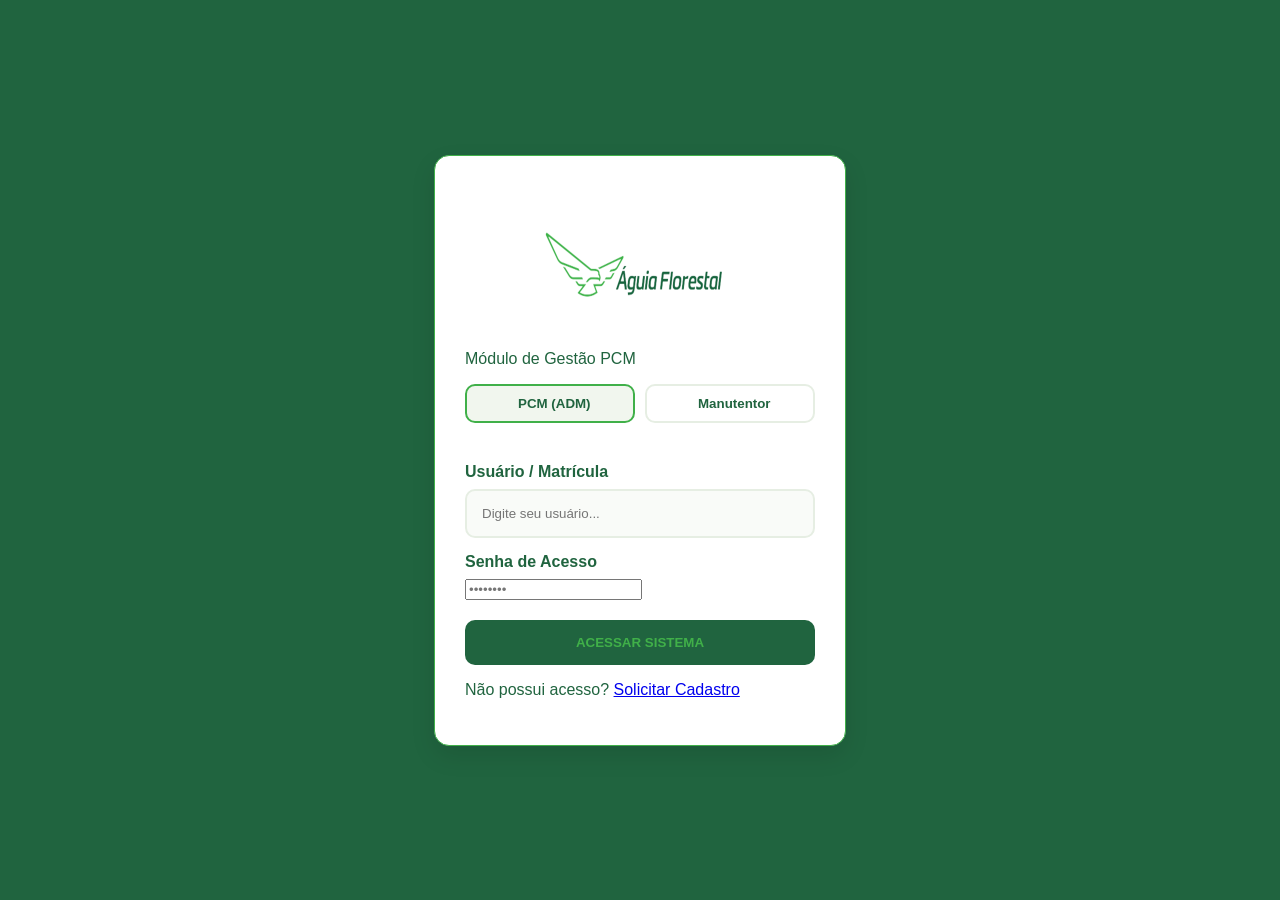
<file: index.html>
<!DOCTYPE html>
<html lang="pt-br">
<head>
    <meta charset="UTF-8">
    <meta name="viewport" content="width=device-width, initial-scale=1.0">
    <title>PCM Águia | Tactical Management</title>
    <link rel="stylesheet" href="https://cdnjs.cloudflare.com/ajax/libs/font-awesome/6.5.0/css/all.min.css">
    <link rel="stylesheet" href="style.css">
</head>
<body>

    <div class="sidebar">
        <div class="logo-container">
            <img src="logo2.png" alt="Águia Florestal" class="logo-img">
        </div>
        
        <nav class="nav-links">
            <button onclick="openTab('mod1')" class="nav-btn"><i class="fas fa-book"></i> Manuais </button>
            <button onclick="openTab('mod2')" class="nav-btn active"><i class="fas fa-calendar-check"></i> Checklists</button>
            <button onclick="openTab('mod3')" class="nav-btn"><i class="fas fa-tools"></i> Manutenções</button>
        </nav>
        <li onclick="fazerLogout()" style="margin-top: auto; border-top: 1px solid rgba(255,255,255,0.1);">
            <i class="fas fa-sign-out-alt"></i>
            <span>Sair / Alternar Conta</span>
        </li>

        
    </div>

    <main class="main-content">
        <header class="content-header">
            <div class="header-title">
                <h1>Painel de Prevenção</h1>
                <p>Gestão de Checklists Mensais e Agendas</p>
            </div>
            <div class="header-tools">
                <span class="badge-military">OPERACIONAL</span>
            </div>
        </header>

        <section id="mod1" class="tab-content">
            <div class="card glass-military">
                <h3><i class="fas fa-book"></i> Biblioteca Técnica</h3>
                
                <select id="selecaoManual" onchange="visualizarManual()">
                    <option value="">Selecione o Manual...</option>
                    <option value="f1710d">Forwarder John Deere 1710D</option>
                    <option value="h1270e">Harvester John Deere 1270E</option>
                    <option value="jd160glc">Escavadeira John Deere 160GLC</option>
                    <option value="h415">Cabeçote Harvester H415</option>
                    <option value="h480c">Cabeçote Harvester H480C</option>
                </select>
        
                <div id="manualDisplay" style="display:none; margin-top: 20px;">
                    <h4 id="targetEquip" style="color: #a4c639;"></h4>
                    <a id="btnAbrirPDF" href="#" target="_blank" class="btn-tactical" style="display:none; text-decoration:none; text-align:center; margin-top:15px;">
                        <i class="fas fa-file-pdf"></i> ABRIR MANUAL PDF
                    </a>
                </div>
            </div>
        </section>

        <section id="mod2" class="tab-content active">
            <div class="card glass-military">
                <h3><i class="fas fa-calendar-check"></i> Checklist Operacional</h3>
                
                <select id="maquinaChecklist" onchange="gerarCamposChecklist()">
                    <option value="">Selecione para inspeção...</option>
                    <option value="f1710d">Forwarder 1710D</option>
                    <option value="h1270e">Harvester 1270E</option>
                    <option value="jd160glc">Escavadeira 160GLC</option>
                    <option value="h415">Cabeçote H415</option>
                    <option value="h480c">Cabeçote H480C</option>
                </select>
        
                <form id="checklistDinamicoForm" style="display:none; margin-top: 20px;">
                    <div id="areaPerguntas"></div>
                    <textarea id="obsChecklist" placeholder="Observações..."></textarea>
                    <button type="submit" class="btn-tactical">ENVIAR AO PCM</button>
                </form>
            </div>
        </section>

        <section id="mod3" class="tab-content">
            <div id="painel-status-adm" class="dashboard-header adm-only">
                <div class="stat-card">
                    <div class="stat-icon icon-pendente"><i class="fas fa-exclamation-triangle"></i></div>
                    <div class="stat-data">
                        <p>Pendentes</p>
                        <h2 id="count-pendente">0</h2>
                    </div>
                </div>
                <div class="stat-card">
                    <div class="stat-icon icon-execucao"><i class="fas fa-cogs"></i></div>
                    <div class="stat-data">
                        <p>Em Execução</p>
                        <h2 id="count-execucao">0</h2>
                    </div>
                </div>
                <div class="stat-card">
                    <div class="stat-icon icon-concluida"><i class="fas fa-check-circle"></i></div>
                    <div class="stat-data">
                        <p>Concluídas</p>
                        <h2 id="count-concluida">0</h2>
                    </div>
                </div>
            </div>

            <div class="card glass-military adm-only" id="area-cadastro-maquina" style="margin-bottom: 20px;">
                <h3><i class="fas fa-plus-circle"></i> Gerenciar Frota</h3>
                <form id="formCadastroMaquina" onsubmit="salvarMaquinaNoPython(event)" style="display: grid; grid-template-columns: 1fr 1fr; gap: 15px;">
                    <input type="text" id="newNomeMaquina" placeholder="Nome (Ex: Skidder 548L-II)" required class="input-tactical">
                    <input type="text" id="newIdMaquina" placeholder="ID/Sufixo (Ex: sk548)" required class="input-tactical">
                    <button type="submit" class="btn-tactical" style="grid-column: span 2; background: #20643f;">
                        <i class="fas fa-save"></i> CADASTRAR NO SISTEMA (PYTHON)
                    </button>
                </form>
                
                <div id="lista-maquinas" style="margin-top: 20px;"></div>
            </div>

            <div class="card glass-military adm-only" id="area-criacao-os">
                <h3><i class="fas fa-file-medical"></i> Abertura de Ordem de Serviço</h3>
                <form id="formOS" onsubmit="gerarNovaOS(event)" style="display: grid; grid-template-columns: 1fr 1fr; gap: 15px;">
                    <input type="text" id="osSolicitante" placeholder="Nome do Solicitante" required class="input-tactical">
                    <select id="osMaquina" required class="input-tactical">
                        <option value="">Selecione a Máquina...</option>
                        <option value="f1710d">Forwarder 1710D</option>
                        <option value="h1270e">Harvester 1270E</option>
                        <option value="jd160glc">Escavadeira 160GLC</option>
                    </select>
                    <input type="number" id="osHorimetro" placeholder="Horímetro Atual" required class="input-tactical">
                    <select id="osPrioridade" required class="input-tactical">
                        <option value="Baixa">Baixa</option>
                        <option value="Média">Média</option>
                        <option value="Alta">Alta</option>
                    </select>
                    <textarea id="osProblema" placeholder="Descrição detalhada do defeito..." style="grid-column: span 2;" required></textarea>
                    <button type="submit" class="btn-tactical" style="grid-column: span 2;">EMITIR ORDEM DE SERVIÇO</button>
                </form>
            </div>

            <div class="card glass-military" style="margin-top: 20px;">
                <div style="display: flex; justify-content: space-between; align-items: center; margin-bottom: 20px;">
                    <h3><i class="fas fa-tools"></i> Quadro de Manutenções</h3>
                    <input type="text" id="buscaOS" placeholder="Filtrar por máquina..." onkeyup="carregarOrdensGerais()" style="background: rgba(255,255,255,0.1); border: 1px solid #40b049; color: white; padding: 8px; border-radius: 5px; width: 250px;">
                </div>
                <div id="container-ordens-servico" class="lista-os-grid"></div>
            </div>
        </section>
    </main>

    <div id="modalDetalhes" class="modal-os" onclick="fecharModalExterno(event)">
        <div class="modal-content glass-military">
            <div id="corpoModal">
                </div>
            <button onclick="fecharModal()" class="btn-fechar-minimal">FECHAR</button>
        </div>
    </div>

    <script src="script.js"></script>
</body>
</html>
</file>
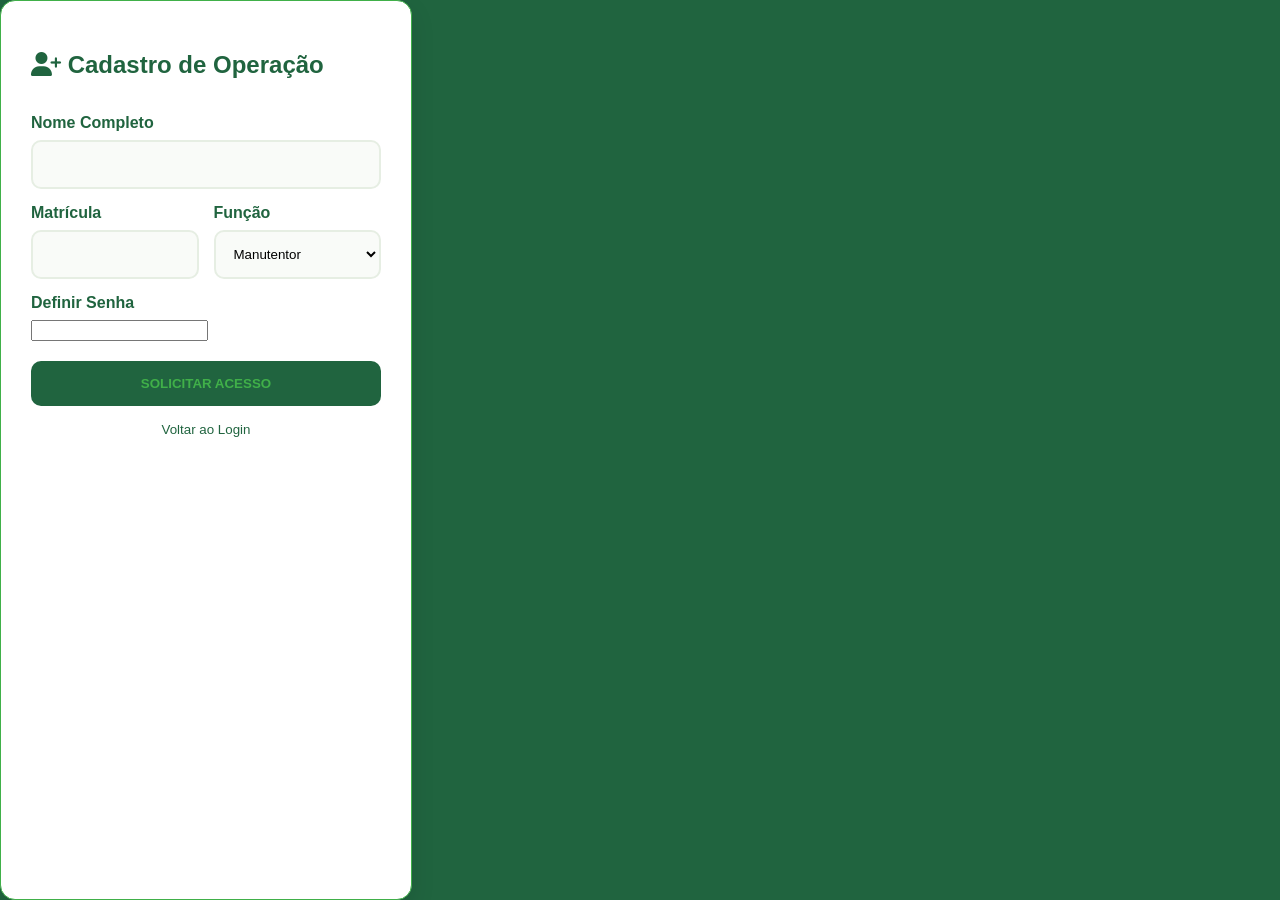
<file: login/cadastro.html>
<!DOCTYPE html>
<html lang="pt-br">
<head>
    <meta charset="UTF-8">
    <title>Cadastro | Águia PCM</title>
    <link rel="stylesheet" href="https://cdnjs.cloudflare.com/ajax/libs/font-awesome/6.5.0/css/all.min.css">
    <link rel="stylesheet" href="../style.css"> </head>
<body style="background: var(--military-green);">
    <div class="login-card" style="max-width: 500px;">
        <h2><i class="fas fa-user-plus"></i> Cadastro de Operação</h2>
        
        <form id="cadastroForm">
            <label for="cad-nome">Nome Completo</label>
            <input type="text" id="cad-nome" required>
            
            <div style="display: flex; gap: 15px;">
                <div style="flex:1">
                    <label for="cad-matricula">Matrícula</label>
                    <input type="text" id="cad-matricula" required>
                </div>
                <div style="flex:1">
                    <label for="cad-funcao">Função</label>
                    <select id="cad-funcao" style="width:100%; padding:14px; border-radius:10px; border:2px solid #E6EEE3;">
                        <option value="MANUTENTOR">Manutentor</option>
                        <option value="PCM">Gestor PCM</option>
                    </select>
                </div>
            </div>
    
            <label for="cad-senha">Definir Senha</label>
            <input type="password" id="cad-senha" required>
            
            <button type="submit" class="btn-login">SOLICITAR ACESSO</button>
            
            <button type="button" onclick="window.location.href='login.html'" 
                    style="width:100%; background:none; border:none; margin-top:15px; color:var(--military-green); cursor:pointer;">
                Voltar ao Login
            </button>
        </form>
    </div>
    
    <script src="cadastro.js"></script>
</body>
</html>
</file>
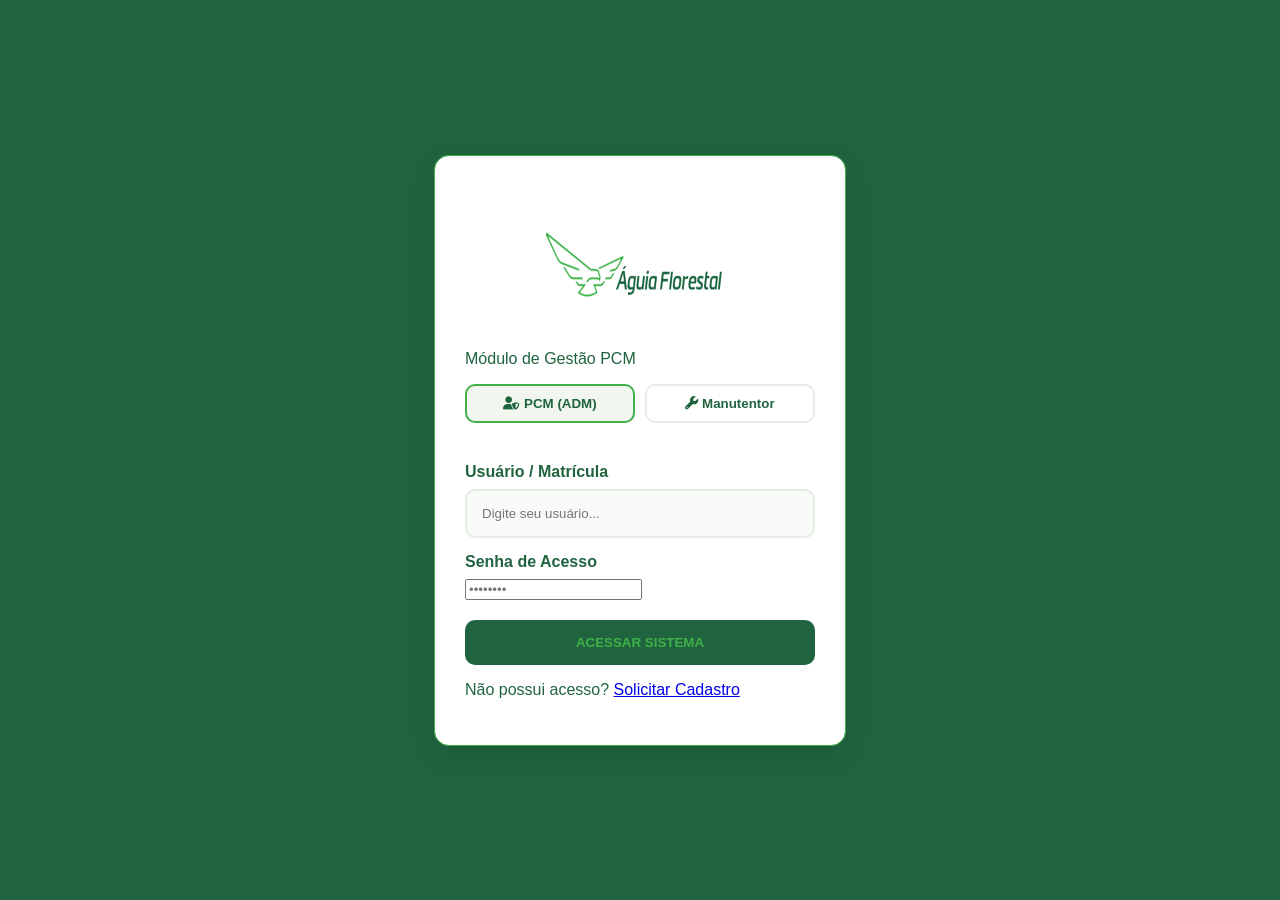
<file: login/login.html>
<!DOCTYPE html>
<html lang="pt-br">
<head>
    <meta charset="UTF-8">
    <meta name="viewport" content="width=device-width, initial-scale=1.0">
    <title>Login | Águia PCM</title>
    <link rel="stylesheet" href="https://cdnjs.cloudflare.com/ajax/libs/font-awesome/6.5.0/css/all.min.css">
    <link rel="stylesheet" href="../style.css">
</head>
<body>
    <div class="login-container">
        <div class="login-card">
            <div class="login-header">
                <i class="fas fa-eagle"></i>
                <img src="../logo.png" alt="Águia Florestal" class="login-logo-img">
                <p>Módulo de Gestão PCM</p>
            </div>

            <div class="role-selector">
                <button type="button" class="role-btn active" id="btn-pcm" onclick="selectRole('PCM')">
                    <i class="fas fa-user-shield"></i> PCM (ADM)
                </button>
                <button type="button" class="role-btn" id="btn-manu" onclick="selectRole('MANUTENTOR')">
                    <i class="fas fa-wrench"></i> Manutentor
                </button>
            </div>
            
            <form id="loginForm">
                <div class="input-group">
                    <label>Usuário / Matrícula</label>
                    <input type="text" id="username" placeholder="Digite seu usuário..." required>
                </div>
                <div class="input-group">
                    <label>Senha de Acesso</label>
                    <input type="password" id="password" placeholder="••••••••" required>
                </div>
                <button type="submit" class="btn-login">ACESSAR SISTEMA</button>
            </form>
            
            <div class="login-footer">
                <p>Não possui acesso? <a href="cadastro.html">Solicitar Cadastro</a></p>
            </div>
        </div>
    </div>
    <script src="login.js"></script>
</body>
</html>
</file>
<file: style.css>
:root {
    --military-green: #20643f; 
    --light-green: #40b049;    
    --off-white: #F9FBF8; /* Fundo claro e limpo */
    --text-gray: #D1D9CD;
}

body {
    margin: 0;
    font-family: 'Inter', sans-serif;
    background: var(--off-white); /* Removemos o preto daqui */
    color: var(--military-green); /* Texto principal volta a ser verde escuro */
    display: flex;
    height: 100vh;
}

/* Sidebar */
.sidebar {
    width: 280px;
    background: var(--military-green);
    color: white;
    display: flex;
    flex-direction: column;
    padding: 30px 20px;
}

/* Atualização do Container do Logo */
.logo-container {
    display: flex;
    justify-content: center; /* Centraliza o logo horizontalmente */
    align-items: center;
    margin-bottom: 50px;
    padding: 10px; /* Espaçamento interno opcional */
}

/* Nova Estilização para o Logo em Imagem */
.logo-img {
    width: 500px;       /* Faz o logo ocupar toda a largura disponível da sidebar */
    height: 500px;      /* Mantém a proporção original sem distorcer */
    max-height: 120px; /* Aumente este valor (ex: de 80px para 120px ou mais) para ele crescer verticalmente */
    display: block;    /* Garante o comportamento de bloco para centralização */
    margin: 0 auto;    /* Centraliza o logo caso ele não ocupe 100% da largura */
}

.nav-btn {
    background: none; border: none; color: #D1D9CD;
    padding: 15px; text-align: left; width: 100%;
    border-radius: 12px; margin-bottom: 8px;
    cursor: pointer; font-weight: 600;
}

.nav-btn.active {
    background: var(--light-green);
    color: var(--military-green);
}

/* Layout Principal */
.main-content { flex: 1; padding: 40px; overflow-y: auto; }

.content-header {
    display: flex; justify-content: space-between;
    align-items: center; margin-bottom: 40px;
}

.badge-military {
    background: var(--military-green); color: var(--light-green);
    padding: 8px 15px; border-radius: 5px; font-weight: 800; font-size: 0.8rem;
    border: 1px solid var(--light-green);
}

/* Cards */
.grid-layout {
    display: grid; grid-template-columns: 1fr 1.5fr; gap: 30px;
}

.card.glass-military {
    background: #ffffff; /* Fundo branco do card */
    border: 1px solid #DDE5DA;
    border-radius: 20px; 
    padding: 30px;
    box-shadow: 10px 10px 30px rgba(59, 74, 50, 0.05);
}

.view-tag {
    font-size: 0.7rem; background: var(--off-white);
    padding: 5px 10px; border-radius: 50px; color: var(--sage);
}

/* Formulários */
label { display: block; margin: 15px 0 8px; font-weight: 700; color: var(--military-green); }
select, textarea {
    width: 100%; padding: 15px; border-radius: 10px;
    border: 2px solid #E6EEE3; background: #F9FBF8;
}

.alert-info {
    margin: 20px 0; padding: 15px; background: #F1F6EE;
    border-radius: 10px; font-size: 0.85rem; color: var(--sage);
    display: flex; align-items: center; gap: 10px;
}

.btn-tactical {
    width: 100%; 
    padding: 18px; 
    border: none; 
    border-radius: 12px;
    background: #20643f; /* Verde Escuro */
    color: #40b049;    /* Verde Claro */
    font-weight: 800; 
    cursor: pointer; 
    transition: 0.3s;
    text-transform: uppercase;
    letter-spacing: 1px;
}

.btn-tactical:hover {
    background: #1A1F16; /* Quase preto para o hover */
    color: #ffffff;
    transform: translateY(-2px);
}

#areaPerguntas h4 {
    color: #20643f !important;
    border-bottom: 2px solid #40b049 !important;
    padding-bottom: 10 box;
    margin-bottom: 20px;
    font-size: 1.1rem;
}

/* Esconde todas as abas por padrão */
.tab-content {
    display: none;
}

/* Mostra apenas a que tiver a classe active */
.tab-content.active {
    display: block;
}

#areaPerguntas span {
    color: var(--dark-slate) !important; /* Força a cor escura em vez do branco */
    font-weight: 500;
}

#areaPerguntas h4 {
    color: var(--military-green) !important;
    margin-bottom: 20px;
    border-bottom: 2px solid var(--light-green);
    padding-bottom: 10px;
}

/* Estilo para as linhas das peças */
#areaPerguntas div {
    border-bottom: 1px solid #eee !important; /* Linha divisória clara */
    padding: 12px 5px !important;
}

.grid-layout {
    display: grid;
    grid-template-columns: 1fr 1fr;
    gap: 20px;
}

/* Garante que inputs de texto sigam o padrão dos selects */
input[type="text"], input[type="number"] {
    width: 100%;
    padding: 15px;
    border-radius: 10px;
    border: 2px solid #E6EEE3;
    background: #F9FBF8;
    box-sizing: border-box; /* Importante para não esticar */
}

.login-container {
    width: 100%;
    display: flex;
    justify-content: center;
    align-items: center;
    background: var(--military-green); /* Fundo da tela de login agora é o verde oficial */
}

.login-body {
    background-color: #0d0f0d; /* Fundo padrão AGUIAPCM */
    display: flex;
    justify-content: center;
    align-items: center;
    height: 100vh;
    margin: 0;
}

.input-login {
    width: 100%;
    padding: 12px;
    margin: 10px 0;
    background: rgba(255, 255, 255, 0.05);
    border: 1px solid #40b049;
    border-radius: 5px;
    color: white;
    box-sizing: border-box; /* Garante que o padding não aumente o tamanho */
}

.btn-acessar {
    width: 100%;
    padding: 12px;
    margin-top: 20px;
    background: linear-gradient(135deg, #40b049, #20643f);
    border: none;
    border-radius: 5px;
    color: white;
    font-weight: bold;
    cursor: pointer;
    transition: 0.3s;
}

.btn-acessar:hover {
    filter: brightness(1.2);
    box-shadow: 0 0 15px rgba(64, 176, 73, 0.4);
}

.btn-login {
    background: linear-gradient(135deg, #40b049, #20643f);
    color: white;
    font-weight: bold;
    border: none;
    cursor: pointer;
    transition: 0.3s;
}

.login-card {
    background: #ffffff; 
    border: 1px solid var(--light-green);
    padding: 30px;
    border-radius: 15px;
    width: 350px;
    box-shadow: 0 10px 25px rgba(0,0,0,0.1);
    display: flex;
    flex-direction: column;
}

.login-header i {
    font-size: 3rem;
    color: var(--light-green); /* Verde claro oficial  */
    margin-bottom: 15px;
    text-align: center;  /* Centraliza o texto "Módulo de Gestão PCM" */
    width: 100%;
}

.login-header img {
    width: 60%;
}

.role-selector {
    display: flex;
    gap: 10px;
    margin-bottom: 25px;
}

.role-btn {
    flex: 1;
    padding: 10px;
    border: 2px solid #E6EEE3;
    border-radius: 10px;
    background: none;
    cursor: pointer;
    font-weight: 600;
    color: var(--sage);
}

.role-btn.active {
    border-color: var(--light-green);
    color: var(--military-green);
    background: #F1F6EE;
}

.btn-login {
    width: 100%;
    padding: 15px;
    background: var(--military-green);
    color: var(--light-green);
    border: none;
    border-radius: 10px;
    font-weight: 800;
    cursor: pointer;
    margin-top: 20px;
    transition: 0.3s;
}

.btn-login:hover {
    background: var(--dark-slate);
    transform: translateY(-2px);
}

.lista-os-container {
    display: grid;
    grid-template-columns: 1fr;
    gap: 15px;
    margin-top: 20px;
}

.card-os {
    background: #ffffff;
    border-radius: 12px;
    padding: 20px;
    border-left: 8px solid var(--military-green); /* Cor padrão */
    box-shadow: 0 4px 12px rgba(0,0,0,0.08);
    transition: transform 0.2s;
}

.card-os:hover {
    transform: scale(1.02);
}

.card-os h4 {
    margin: 0 0 10px 0;
    color: var(--military-green);
    display: flex;
    justify-content: space-between;
}

.badge {
    font-size: 0.7rem;
    padding: 5px 10px;
    border-radius: 20px;
    background: #f1f6ee;
    color: var(--military-green);
    text-transform: uppercase;
    font-weight: bold;
}

.sidebar-menu li:last-child {
    color: #ff7675; /* Tom avermelhado para indicar saída */
    font-weight: bold;
    transition: 0.3s;
}

.sidebar-menu li:last-child:hover {
    background: rgba(255, 118, 117, 0.1);
    color: #d63031;
}

.modal-os {
    display: none; 
    position: fixed;
    z-index: 1000;
    left: 0; top: 0;
    width: 100%; height: 100%;
    background-color: rgba(0,0,0,0.8);
    backdrop-filter: blur(5px);
}

.modal-content {
    margin: 5% auto;
    padding: 20px;
    width: 80%;
    max-width: 600px;
    border-radius: 15px;
    border: 1px solid rgba(255,255,255,0.1);
}

.modal-header {
    display: flex;
    justify-content: space-between;
    border-bottom: 1px solid var(--border-color);
    padding-bottom: 10px;
}

.close-modal {
    font-size: 28px;
    cursor: pointer;
    color: var(--light-green);
}

.info-group {
    margin: 15px 0;
    padding: 10px;
    background: rgba(255,255,255,0.05);
    border-radius: 8px;
}

.info-group label {
    display: block;
    color: var(--light-green);
    font-size: 0.8rem;
    text-transform: uppercase;
    font-weight: bold;
}

/* Faz o card parecer um botão */
.card-os {
    cursor: pointer;
    transition: transform 0.2s, background 0.2s;
}

.card-os:hover {
    transform: translateY(-3px);
    background: rgba(255, 255, 255, 0.1);
}

.lista-os-grid {
    display: flex;
    flex-direction: column;
    gap: 15px;
    width: 100%;
    
    /* CONFIGURAÇÃO DO SCROLL INTERNO */
    max-height: 600px;       /* Define uma altura máxima fixa (ajuste como preferir) */
    overflow-y: auto;        /* Ativa o scroll vertical apenas quando necessário */
    padding-right: 10px;     /* Espaço para a barra não cobrir o card */
}

/* Personalização da barra de rolagem para ficar no estilo Dark/Verde */
.lista-os-grid::-webkit-scrollbar {
    width: 8px;
}

.lista-os-grid::-webkit-scrollbar-track {
    background: rgba(255, 255, 255, 0.05);
    border-radius: 10px;
}

.lista-os-grid::-webkit-scrollbar-thumb {
    background: #40b049;      /* O seu verde padrão */
    border-radius: 10px;
}

.lista-os-grid::-webkit-scrollbar-thumb:hover {
    background: #20643f;      /* O seu verde mais escuro no hover */
}

.dashboard-header {
    display: flex;
    gap: 20px;
    margin: 25px 0;
}

/* ESTILO DOS CARDS (CLEAN TECH) */
.stat-card {
    background: var(--card-bg) !important; /* !important garante que sobrescreva estilos antigos */
    border-radius: 10px;
    padding: 20px;
    display: flex;
    align-items: center;
    gap: 15px;
    border: 1px solid rgba(64, 176, 73, 0.2);
    min-width: 200px;
}

.stat-card:hover {
    transform: translateY(-5px);
    border-color: var(--primary-green);
    box-shadow: 0 10px 20px rgba(0, 0, 0, 0.4);
}

.stat-icon {
    font-size: 1.8rem;
    background: rgba(255, 255, 255, 0.05);
    width: 55px;
    height: 55px;
    display: flex;
    align-items: center;
    justify-content: center;
    border-radius: 50%;
}

.stat-data p {
    color: var(--primary-green); /* Rótulo em verde para não sumir */
    font-weight: bold;
    font-size: 0.75rem;
    letter-spacing: 1px;
    margin: 0;
}

.stat-data h2 {
    color: var(--text-pure-white) !important;
    font-size: 2.5rem;
    margin: 5px 0;
    text-shadow: 0 0 10px rgba(64, 176, 73, 0.3); /* Brilho suave para destacar */
}

/* CORES DOS ÍCONES */
.icon-pendente { color: #e74c3c; border: 1px solid #e74c3c33; }
.icon-execucao { color: #3498db; border: 1px solid #3498db33; }
.icon-concluida { color: var(--primary-green); border: 1px solid #40b04933; }

.login-logo-wrapper {
    text-align: center;
    margin-bottom: 20px;
    padding-bottom: 10px;
    border-bottom: 1px solid rgba(32, 100, 63, 0.1); /* Linha sutil em Verde Militar */
}

.login-logo-img {
    max-width: 200px;    /* Tamanho ideal para o card */
    height: auto;
    display: block;      /* Necessário para o margin: auto funcionar */
    margin: 0 auto 20px; /* O 'auto' centraliza horizontalmente */
}
</file>
